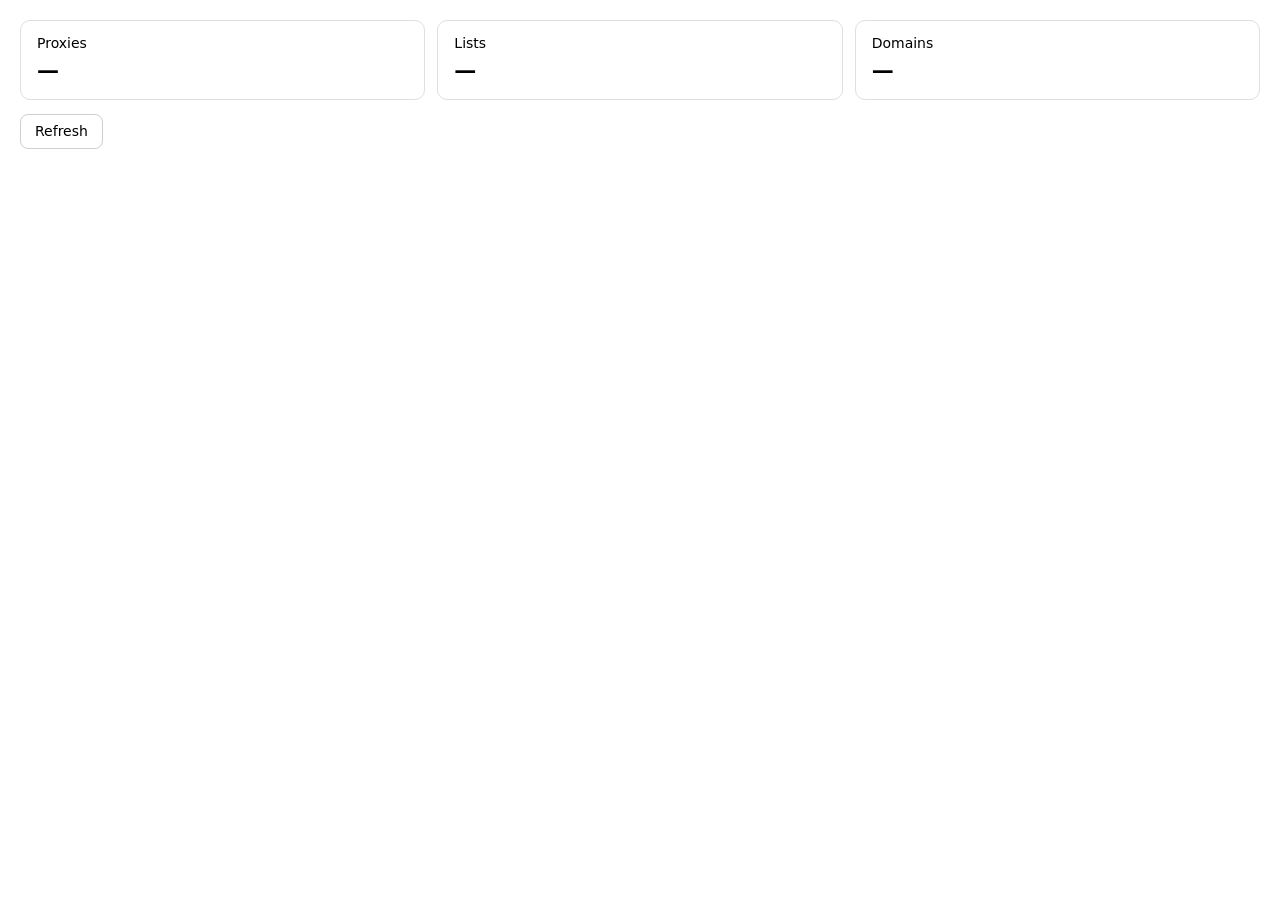
<file: plugin-sdk/examples/hello/ui/index.html>
<!doctype html>
<meta charset="utf-8">
<!-- Страница плагина в панели. Один файл, стили и скрипт внутри: панель
     показывает его в изолированном iframe, где есть только window.fairway. -->
<style>
  :root { color-scheme: light dark; font: 14px/1.5 system-ui, sans-serif; }
  body { margin: 0; padding: 20px; background: transparent; }
  .row { display: flex; gap: 12px; }
  .tile { flex: 1; padding: 12px 16px; border: 1px solid #8884; border-radius: 10px; }
  .tile b { display: block; font-size: 22px; }
  button { margin-top: 14px; font: inherit; padding: 6px 14px; border-radius: 8px; border: 1px solid #8886; background: none; color: inherit; cursor: pointer; }
  .error { color: #c22f2f; }
</style>
<div class="row">
  <div class="tile"><span id="l-proxies">Proxies</span><b id="proxies">—</b></div>
  <div class="tile"><span id="l-lists">Lists</span><b id="lists">—</b></div>
  <div class="tile"><span id="l-domains">Domains</span><b id="domains">—</b></div>
</div>
<button id="refresh">Refresh</button>
<p class="error" id="error" hidden></p>
<script>
  if (fairway.lang === 'ru') {
    for (const [id, text] of [['l-proxies', 'Прокси'], ['l-lists', 'Листы'], ['l-domains', 'Домены'], ['refresh', 'Обновить']]) {
      document.getElementById(id).textContent = text;
    }
  }
  async function refresh() {
    const error = document.getElementById('error');
    try {
      const c = await fairway.call('counts');
      for (const key of ['proxies', 'lists', 'domains']) document.getElementById(key).textContent = c[key];
      error.hidden = true;
    } catch (err) {
      error.textContent = err.message;
      error.hidden = false;
    }
  }
  document.getElementById('refresh').onclick = refresh;
  refresh();
</script>
</file>
